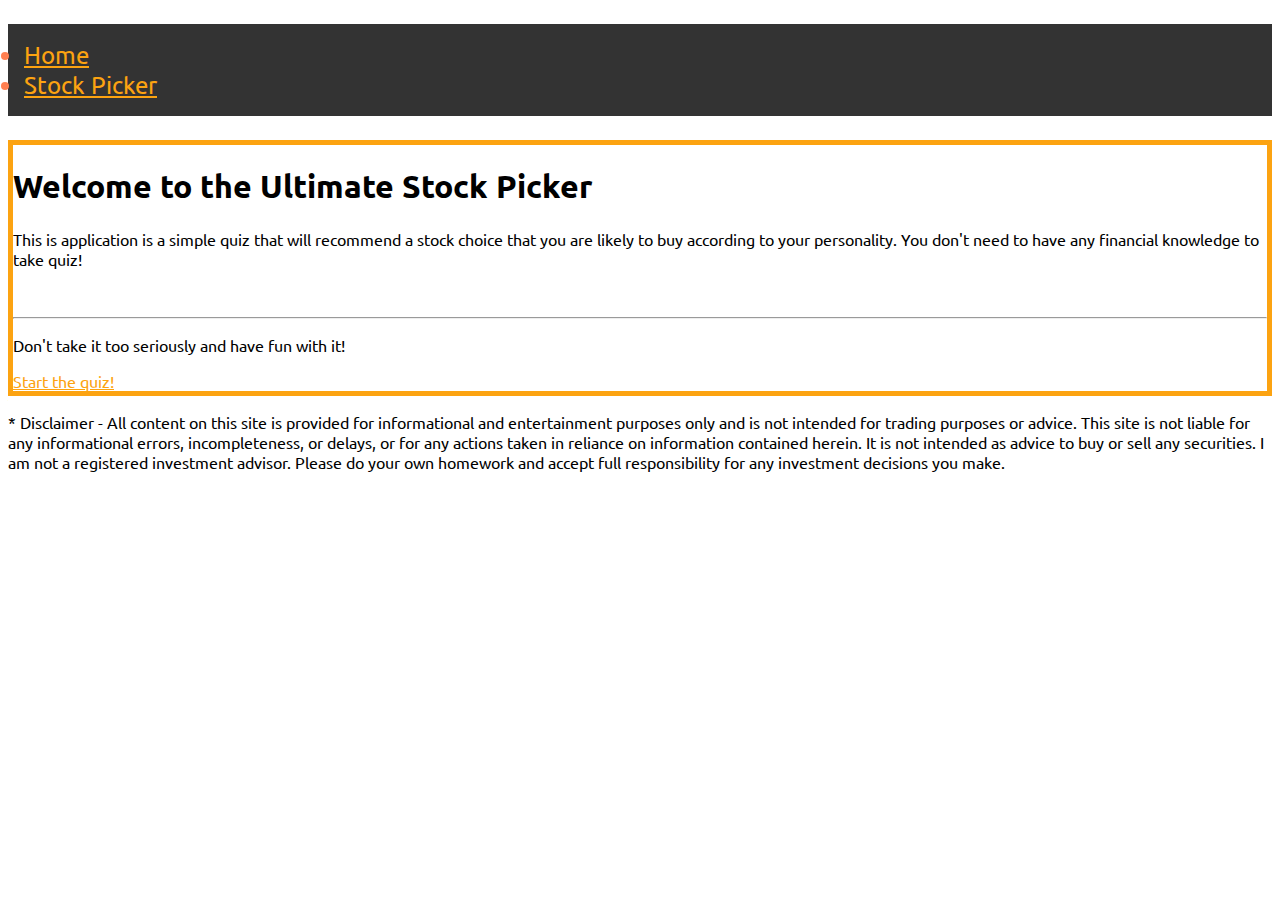
<file: index.html>
<!DOCTYPE html>
<html lang="en">
<head>
    <meta charset="UTF-8">
    <meta name="viewport" content="width=device-width, initial-scale=1.0">
    <title>Stock Picker</title>

  <!-- Styling -->
    <link rel="stylesheet" href="https://cdn.jsdelivr.net/npm/bootstrap@4.6.0/dist/css/bootstrap.min.css" integrity="sha384-B0vP5xmATw1+K9KRQjQERJvTumQW0nPEzvF6L/Z6nronJ3oUOFUFpCjEUQouq2+l" crossorigin="anonymous">
    <link rel="stylesheet" href="styles.css">

    <!-- Google Font -->
    <link rel="preconnect" href="https://fonts.gstatic.com">
    <link href="https://fonts.googleapis.com/css2?family=Ubuntu&display=swap" rel="stylesheet">
    

</head>
  <body>
    <!-- Main Navigation -->
          <ul class="nav justify-content-end">
            <li class="nav-item">
              <a class="nav-link active" href="index.html">Home</a>
            </li>
            <li class="nav-item">
              <a class="nav-link" href="quiz.html">Stock Picker</a>
            </li>
          </ul>
          <!-- /Main Nav -->

    <!-- Jumbotron Message -->
    <div class="container text-center">
      <div class="jumbotron my-5">
        <h1 class="display-4">Welcome to the Ultimate Stock Picker</h1>
        <p class="lead py-4">This is application is a simple quiz that will recommend a stock choice that you are likely to buy according to your personality. You don't need to have any financial knowledge to take quiz!</p>
        <hr class="my-4">
      <div class="text-center py-4">
        <p> Don't take it too seriously and have fun with it!</p>
        <a class="btn btn-primary btn-lg text-center" href="quiz.html" role="button">Start the quiz!</a>
      </div>
    </div>
    </div>
    <!-- /Jumbotron Message -->

    <!-- Disclaimer -->
    <div class="container-fluid mt-5" id="disclaimer">
      <p>* Disclaimer - All content on this site is provided for informational and entertainment purposes only and is not intended for trading purposes or advice. This site is not liable for any informational errors, incompleteness, or delays, or for any actions taken in reliance on information contained herein.  It is not intended as advice to buy or sell any securities. I am not a registered investment advisor. Please do your own homework and accept full responsibility for any investment decisions you make.</p>
    </div>
    <!-- /Disclaimer -->

    <script src="stocks.js"></script>
</body>
</html>
</file>
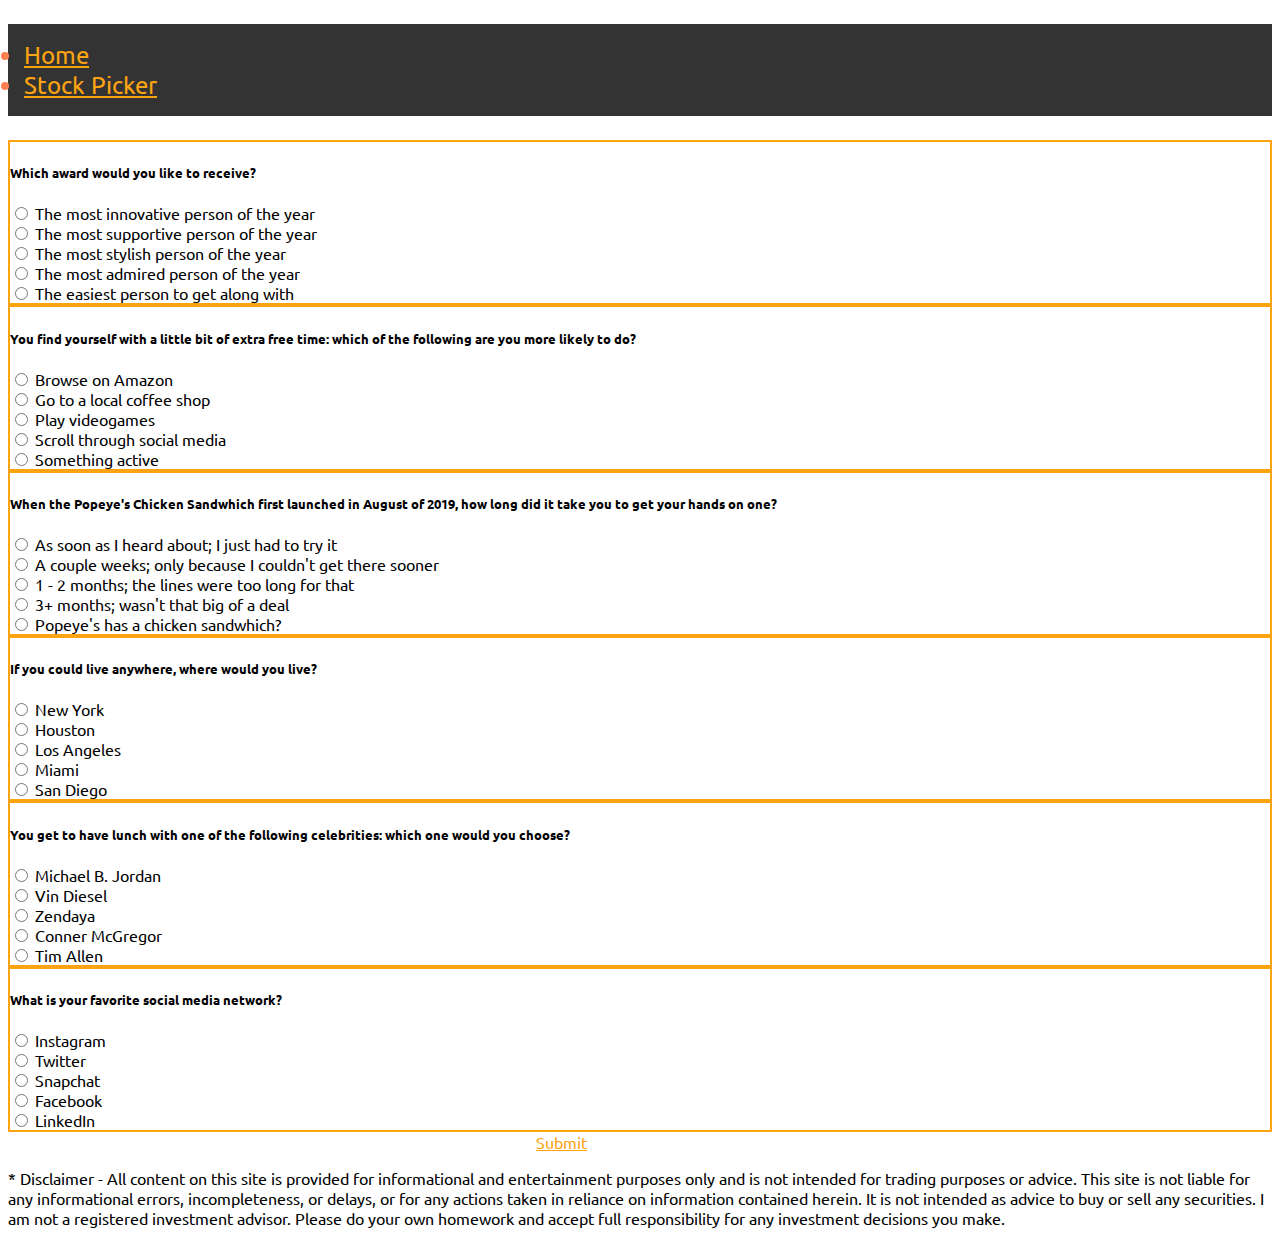
<file: quiz.html>
<!DOCTYPE html>
<html lang="en">
<head>
    <meta charset="UTF-8">
    <meta name="viewport" content="width=device-width, initial-scale=1.0">
    <title>Stock Picker</title>

    <!-- Styling -->
    <link rel="stylesheet" href="https://cdn.jsdelivr.net/npm/bootstrap@4.6.0/dist/css/bootstrap.min.css" integrity="sha384-B0vP5xmATw1+K9KRQjQERJvTumQW0nPEzvF6L/Z6nronJ3oUOFUFpCjEUQouq2+l" crossorigin="anonymous">
    <link rel="stylesheet" href="styles.css">

    <!-- Google Font -->
    <link rel="preconnect" href="https://fonts.gstatic.com">
    <link href="https://fonts.googleapis.com/css2?family=Ubuntu&display=swap" rel="stylesheet">

</head>
<body>
        <!-- Main Navigation -->
              <ul class="nav justify-content-end">
                <li class="nav-item">
                  <a class="nav-link active" href="index.html">Home</a>
                </li>
                <li class="nav-item">
                  <a class="nav-link" href="quiz.html">Stock Picker</a>
                </li>
              </ul>
              <!-- /Main Nav -->
        
        <!-- Main Content -->
        <div class="container-fluid" id="questions">
            <div class="row row-cols-1 row-cols-md-3 mt-5">
                <div class="col mb-4">
                <div class="card h-100">
                    <div class="card-body"> 

                        <!-- Title -->
                        <h5 class="card-title py-3">Which award would you like to receive?</h5>

                        <!-- Input Fields  -->
                        <div class="form-check">
                            <input class="form-check-input" type="radio" name="group1" id="award1" value="vicenarian">
                            <label class="form-check-label" for="award1">
                                The most innovative person of the year
                            </label>
                          </div>
                          <div class="form-check">
                            <input class="form-check-input" type="radio" name="group1" id="award2" value="commoner">
                            <label class="form-check-label" for="award2">
                                The most supportive person of the year
                            </label>
                          </div>
                          <div class="form-check">
                            <input class="form-check-input" type="radio" name="group1" id="award3" value="hypebeast">
                            <label class="form-check-label" for="award3">
                                The most stylish person of the year
                            </label>
                          </div>
                          <div class="form-check">
                            <input class="form-check-input" type="radio" name="group1" id="award4" value="millennial">
                            <label class="form-check-label" for="award4">
                                The most admired person of the year
                            </label>
                          </div>
                          <div class="form-check">
                            <input class="form-check-input" type="radio" name="group1" id="award5" value="boomer">
                            <label class="form-check-label" for="award5">
                                The easiest person to get along with
                            </label>
                          </div>
                          
                    </div>
                </div>
                </div>
                <div class="col mb-4">
                <div class="card h-100">
                    <div class="card-body">
                    
                    <!-- Title -->
                    <h5 class="card-title py-3">You find yourself with a little bit of extra free time: which of the following are you more likely to do?</h5>

                    <!-- Input Fields  -->
                    <div class="form-check">
                        <input class="form-check-input" type="radio" name="group2" id="freeTime1" value="commoner" >
                        <label class="form-check-label" for="freeTime1">
                          Browse on Amazon
                        </label>
                      </div>
                      <div class="form-check">
                        <input class="form-check-input" type="radio" name="group2" id="freeTime2" value="millennial">
                        <label class="form-check-label" for="freeTime2">
                          Go to a local coffee shop 
                        </label>
                      </div>
                      <div class="form-check">
                        <input class="form-check-input" type="radio" name="group2" id="freeTime3" value="hypebeast">
                        <label class="form-check-label" for="freeTime3">
                          Play videogames 
                        </label>
                      </div>
                      <div class="form-check">
                        <input class="form-check-input" type="radio" name="group2" id="freeTime4" value="vicenarian">
                        <label class="form-check-label" for="freeTime4">
                          Scroll through social media
                        </label>
                      </div>
                      <div class="form-check">
                        <input class="form-check-input" type="radio" name="group2" id="freeTime5" value="boomer">
                        <label class="form-check-label" for="freeTime5">
                            Something active
                        </label>
                      </div>
                    </div>
                </div>
                </div>
                <div class="col mb-4">
                <div class="card h-100">
                    <div class="card-body">
                        <!-- Title -->
                        <h5 class="card-title py-3">When the Popeye's Chicken Sandwhich first launched in August of 2019, how long did it take you to get your hands on one?</h5>

                        <!-- Input Fields  -->
                        <div class="form-check">
                            <input class="form-check-input" type="radio" name="group3" id="popeyes1" value="hypebeast">
                            <label class="form-check-label" for="popeyes1">
                              As soon as I heard about; I just had to try it
                            </label>
                          </div>
                          <div class="form-check">
                            <input class="form-check-input" type="radio" name="group3" id="popeyes2" value="vicenarian">
                            <label class="form-check-label" for="popeyes2">
                              A couple weeks; only because I couldn't get there sooner
                            </label>
                          </div>
                          <div class="form-check">
                            <input class="form-check-input" type="radio" name="group3" id="popeyes3" value="millennial">
                            <label class="form-check-label" for="popeyes3">
                                1 - 2 months; the lines were too long for that
                            </label>
                          </div>
                          <div class="form-check">
                            <input class="form-check-input" type="radio" name="group3" id="popeyes4" value="commoner">
                            <label class="form-check-label" for="popeyes4">
                                3+ months; wasn't that big of a deal
                            </label>
                          </div>
                          <div class="form-check">
                            <input class="form-check-input" type="radio" name="group3" id="popeyes5" value="boomer">
                            <label class="form-check-label" for="popeyes5">
                                Popeye's has a chicken sandwhich?
                            </label>
                          </div>
                    </div>
                </div>
                </div>
            </div>

            <!-- Row 2 -->
            <div class="row row-cols-1 row-cols-md-3">
                <div class="col mb-4">
                <div class="card h-100">
                    <div class="card-body">
                        <!-- Title -->
                        <h5 class="card-title py-3">If you could live anywhere, where would you live?</h5>

                        <!-- Input Fields  -->
                        <div class="form-check">
                            <input class="form-check-input" type="radio" name="group4" id="location1" value="commoner">
                            <label class="form-check-label" for="location1">
                              New York
                            </label>
                          </div>
                          <div class="form-check">
                            <input class="form-check-input" type="radio" name="group4" id="location2" value="boomer">
                            <label class="form-check-label" for="location2">
                              Houston
                            </label>
                          </div>
                          <div class="form-check">
                            <input class="form-check-input" type="radio" name="group4" id="location3" value="millennial">
                            <label class="form-check-label" for="location3">
                              Los Angeles 
                            </label>
                          </div>
                          <div class="form-check">
                            <input class="form-check-input" type="radio" name="group4" id="location4" value="hypebeast">
                            <label class="form-check-label" for="location4">
                              Miami
                            </label>
                          </div>
                          <div class="form-check">
                            <input class="form-check-input" type="radio" name="group4" id="location5" value="vicenarian">
                            <label class="form-check-label" for="location5">
                                San Diego
                            </label>
                          </div>
                    </div>
                </div>
                </div>
                <div class="col mb-4">
                <div class="card h-100">
                    <div class="card-body">
                        <!-- Title -->
                        <h5 class="card-title py-3">You get to have lunch with one of the following celebrities: which one would you choose? </h5>

                        <!-- Input Fields  -->
                        <div class="form-check">
                            <input class="form-check-input" type="radio" name="group5" id="celeb1" value="hypebeast">
                            <label class="form-check-label" for="celeb1">
                              Michael B. Jordan
                            </label>
                          </div>
                          <div class="form-check">
                            <input class="form-check-input" type="radio" name="group5" id="celeb2" value="commoner">
                            <label class="form-check-label" for="celeb2">
                              Vin Diesel 
                            </label>
                          </div>
                          <div class="form-check">
                            <input class="form-check-input" type="radio" name="group5" id="celeb3" value="vicenarian">
                            <label class="form-check-label" for="celeb3">
                              Zendaya
                            </label>
                          </div>
                          <div class="form-check">
                            <input class="form-check-input" type="radio" name="group5" id="celeb4" value="hypebeast">
                            <label class="form-check-label" for="celeb4">
                              Conner McGregor
                            </label>
                          </div>
                          <div class="form-check">
                            <input class="form-check-input" type="radio" name="group5" id="celeb5" value="boomer">
                            <label class="form-check-label" for="celeb5">
                              Tim Allen
                            </label>
                          </div>
                    </div>
                </div>
                </div>
                <div class="col mb-4">
                    <div class="card h-100">
                        <div class="card-body">
                        <!-- Title -->
                        <h5 class="card-title py-3">What is your favorite social media network?</h5>

                        <!-- Input Fields  -->
                        <div class="form-check">
                            <input class="form-check-input" type="radio" name="group6" id="social1" value="hypebeast">
                            <label class="form-check-label" for="social1">
                             Instagram
                            </label>
                          </div>
                          <div class="form-check">
                            <input class="form-check-input" type="radio" name="group6" id="social2" value="vicenarian">
                            <label class="form-check-label" for="social2">
                              Twitter
                            </label>
                          </div>
                          <div class="form-check">
                            <input class="form-check-input" type="radio" name="group6" id="social3" value="millennial">
                            <label class="form-check-label" for="social3">
                              Snapchat
                            </label>
                          </div>
                          <div class="form-check">
                            <input class="form-check-input" type="radio" name="group6" id="social4" value="boomer">
                            <label class="form-check-label" for="social4">
                              Facebook
                            </label>
                          </div>
                          <div class="form-check">
                            <input class="form-check-input" type="radio" name="group6" id="social5" value="commoner">
                            <label class="form-check-label" for="social5">
                              LinkedIn
                            </label>
                          </div>
                    </div>
                </div>
            </div>
        </div>  
        
            <!-- Submit Button -->
            <a class="btn btn-primary btn-lg text-center" href="#" role="button" id="submit">Submit</a>
 </div> <!-- /Main content -->

 <div id="answer">
            <!-- The Result Section -->
        <div class="container-fluid" id="result">
            <div class="container text-center">
                <div class="jumbotron my-5">

                    <!-- Personality Results  -->
                <h2>Your personality archetype:</h2>
                  <h1 class="display-2" id="archetype"> The Hypebeast</h1>
                    <p class="pt-4 mt-2" id="p1"></p> 
                    <p class="mt-0" id="p2"><p>
                  <hr class="my-4">

                  <!-- Progress Bars -->
                  <h2 class="mt-4">Risk Tolerance</h2>
                  <h1 class="display-3 pb-5" id="risk"></h1>
                   <div id='aggro'></div>
                  <hr class="my-5">

                  <!-- Stock Suggestion -->
                  <h2 class="mt-5">Recommendation:</h2>
                  <h1 class="display-2" id="ticker"></h1>
                  <h4 class="display-4 mb-5" id="name"></h4 > 

                  <h2 class="my-4">Description</h2>
                  <p  id="description"></p >

                  <h2 class="mt-4">Price</h2>
                  <p class="display-4"id="price"></p>
                  <p class="disclaimer">*Prices are approximate since the API isn't updated until after the market close on the day of</p>

                  
                  <h2 class="my-4">Sector</h2>
                  <p  id="sector"></p>

                  <h2 class="my-4">Industry</h2>
                  <p  id="industry"></p >

                  <h2 class="my-4">Market Cap</h2>
                  <p  id="cap"></p >
                  <hr>


                <div class="text-center py-4">
                  <a class="btn btn-primary btn-lg text-center" href="#" role="button" id="retry">Try Again!</a>
                </div>
              </div>
              </div>

        </div>

  </div>  
        <!-- Disclaimer -->
        <div class="container-fluid mt-5" class="disclaimer">
          <p>* Disclaimer - All content on this site is provided for informational and entertainment purposes only and is not intended for trading purposes or advice. This site is not liable for any informational errors, incompleteness, or delays, or for any actions taken in reliance on information contained herein.  It is not intended as advice to buy or sell any securities. I am not a registered investment advisor. Please do your own homework and accept full responsibility for any investment decisions you make.</p>
        </div>
        <!-- /Disclaimer -->
    
        <script src="stocks.js"></script>
    </body>
</html>
</file>
<file: styles.css>
html {
    font-family: 'Ubuntu', sans-serif;
}

.nav {
    background-color:#333;
    font-size: 1.5rem;
    color:coral;
    padding: 1rem;
}

.disclaimer {
    font-size: .75rem;
}


#result {
    display: none;
}

#submit {
    width: 25%;
    margin-left: 33rem;
    margin-top: 5rem;

}

#retry {
    width:25%;
    margin-top: 3rem;
}

.progress {
    background-color: rgb(109, 109, 109);
    height: 2.25rem;
    font-size: 1.5rem;
}

a {
    color: #FCA311
}

a:hover {
    color: #fca2117c
}

.card {
    border: 2px solid #FCA311;
}

.jumbotron {
    border: 5px solid #FCA311;
    background-color: #ffffff;
}

hr {
    background-color: rgb(160, 160, 160);
    margin-top: 3rem;
}
</file>
